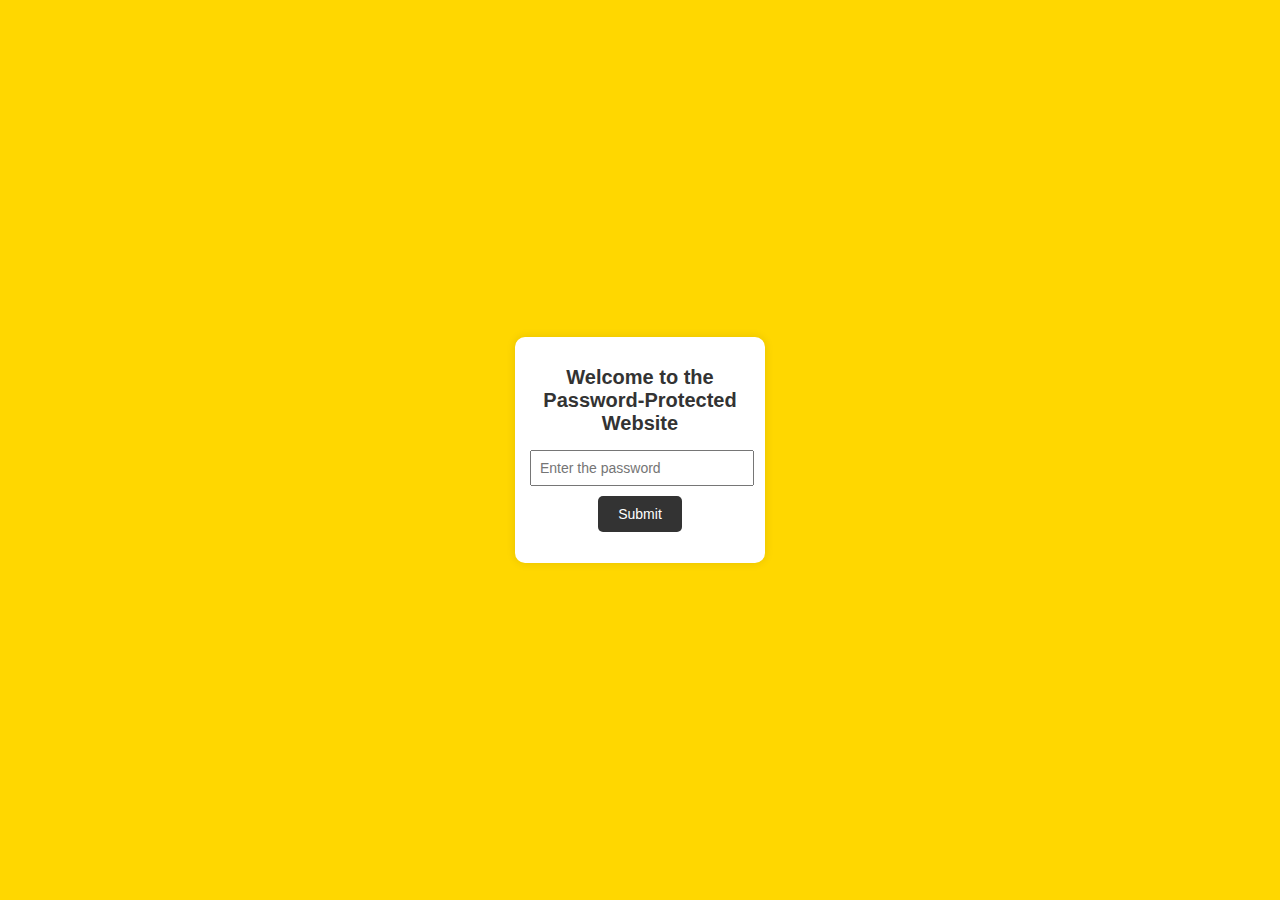
<file: index.html>
<!DOCTYPE html>
<html lang="en">
<head>
  <meta charset="UTF-8">
  <meta name="viewport" content="width=device-width, initial-scale=1.0">
  <link rel="stylesheet" href="style.css">
  <title>Password-Protected Website</title>
</head>
<body>
  <div class="container">
    <div class="content">
      <h1>Welcome to the Password-Protected Website</h1>
      <input type="password" id="passwordInput" placeholder="Enter the password">
      <button onclick="checkPassword()">Submit</button>
      <p id="message"></p>
    </div>
  </div>

  <script src="script.js"></script>
</body>
</html>
</file>
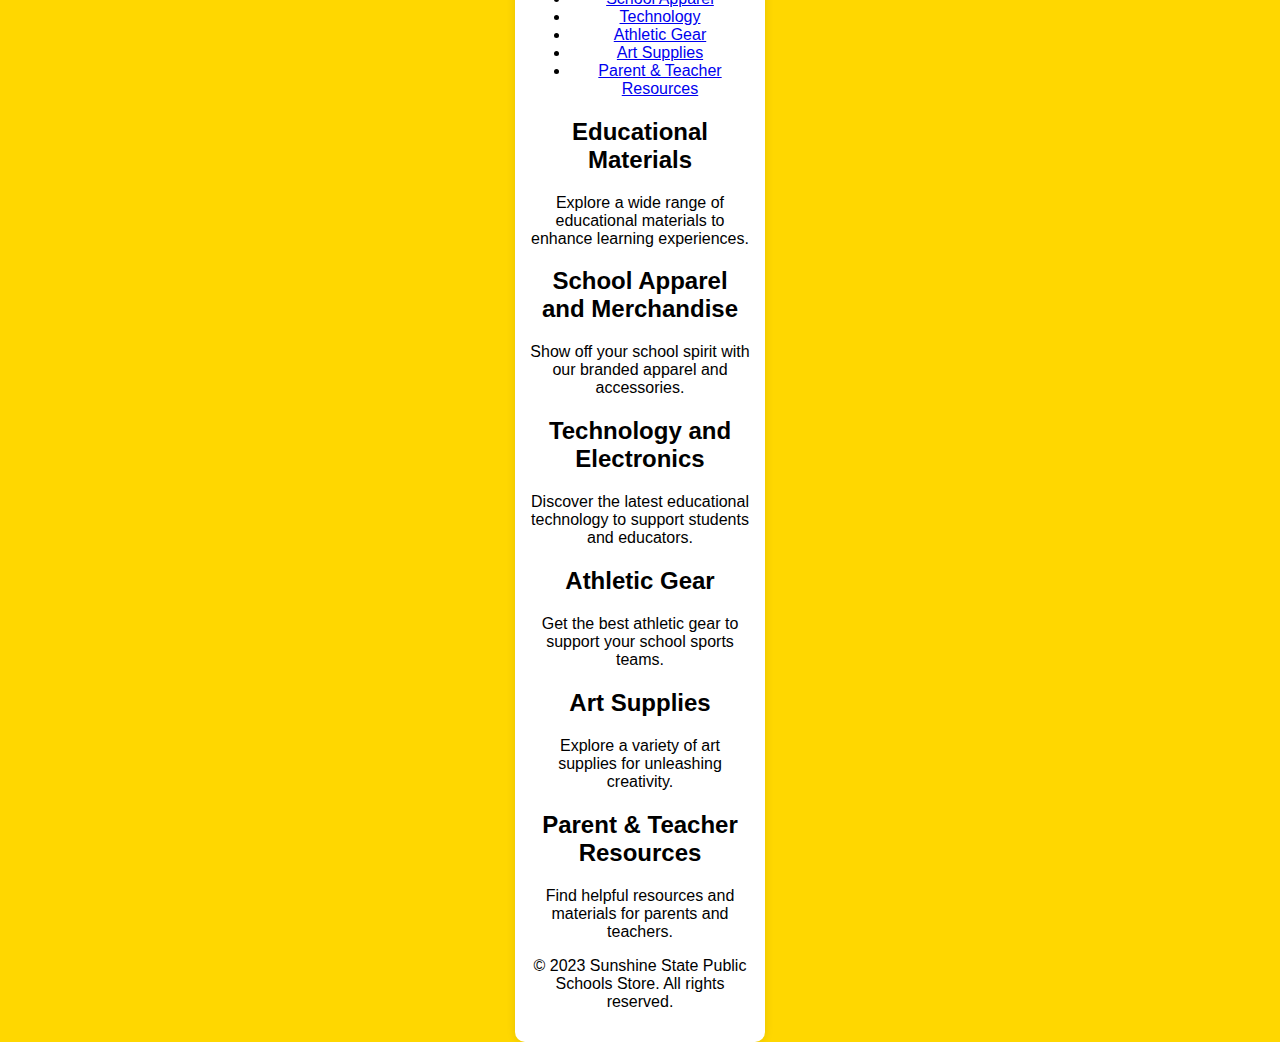
<file: content.html>
<!DOCTYPE html>
<html lang="en">
<head>
  <meta charset="UTF-8">
  <meta name="viewport" content="width=device-width, initial-scale=1.0">
  <title>Sunshine State Public Schools Store</title>
  <link rel="stylesheet" href="style.css"> <!-- Link to your external CSS file -->
</head>
<body>
  <div class="container">
    <div class="content">
      <header>
        <h1>Welcome to the Sunshine State Public Schools Store</h1>
        <nav>
          <ul>
            <li><a href="#educational-materials">Educational Materials</a></li>
            <li><a href="#school-apparel">School Apparel</a></li>
            <li><a href="#technology">Technology</a></li>
            <li><a href="#athletic-gear">Athletic Gear</a></li>
            <li><a href="#art-supplies">Art Supplies</a></li>
            <li><a href="#resources">Parent & Teacher Resources</a></li>
            <!-- Add more navigation links as needed -->
          </ul>
        </nav>
      </header>

      <section id="educational-materials">
        <h2>Educational Materials</h2>
        <p>Explore a wide range of educational materials to enhance learning experiences.</p>
        <!-- Display products and details related to educational materials -->
      </section>

      <section id="school-apparel">
        <h2>School Apparel and Merchandise</h2>
        <p>Show off your school spirit with our branded apparel and accessories.</p>
        <!-- Display products and details related to school apparel and merchandise -->
      </section>

      <section id="technology">
        <h2>Technology and Electronics</h2>
        <p>Discover the latest educational technology to support students and educators.</p>
        <!-- Display products and details related to technology and electronics -->
      </section>

      <section id="athletic-gear">
        <h2>Athletic Gear</h2>
        <p>Get the best athletic gear to support your school sports teams.</p>
        <!-- Display products and details related to athletic gear -->
      </section>

      <section id="art-supplies">
        <h2>Art Supplies</h2>
        <p>Explore a variety of art supplies for unleashing creativity.</p>
        <!-- Display products and details related to art supplies -->
      </section>

      <section id="resources">
        <h2>Parent & Teacher Resources</h2>
        <p>Find helpful resources and materials for parents and teachers.</p>
        <!-- Display products and details related to parent and teacher resources -->
      </section>

      <!-- Add more sections for other product categories -->

      <footer>
        <p>&copy; 2023 Sunshine State Public Schools Store. All rights reserved.</p>
      </footer>
    </div>
  </div>
</body>
</html>
</file>
<file: style.css>
body {
  margin: 0;
  padding: 0;
  display: flex;
  justify-content: center;
  align-items: center;
  height: 100vh;
  background-color: #FFD700; /* Yellow-ish background color */
  font-family: Arial, sans-serif; /* Use a professional font */
}

.container {
  width: 250px; /* Adjusted container width */
  text-align: center;
}

.content {
  background-color: white;
  padding: 15px; /* Adjusted padding */
  border-radius: 10px;
  box-shadow: 0 0 10px rgba(0, 0, 0, 0.1);
}

input {
  padding: 8px; /* Adjusted padding */
  width: calc(100% - 16px); /* Adjusted width */
  margin-bottom: 10px;
  font-size: 14px; /* Adjusted font size */
}

button {
  padding: 10px 20px;
  background-color: #333;
  color: white;
  border: none;
  border-radius: 5px;
  cursor: pointer;
  font-size: 14px; /* Adjusted font size */
}

button:hover {
  background-color: #555;
}

h1 {
  margin-bottom: 15px; /* Adjusted margin */
  color: #333; /* Adjusted text color */
  font-size: 20px; /* Adjusted font size */
}
</file>
